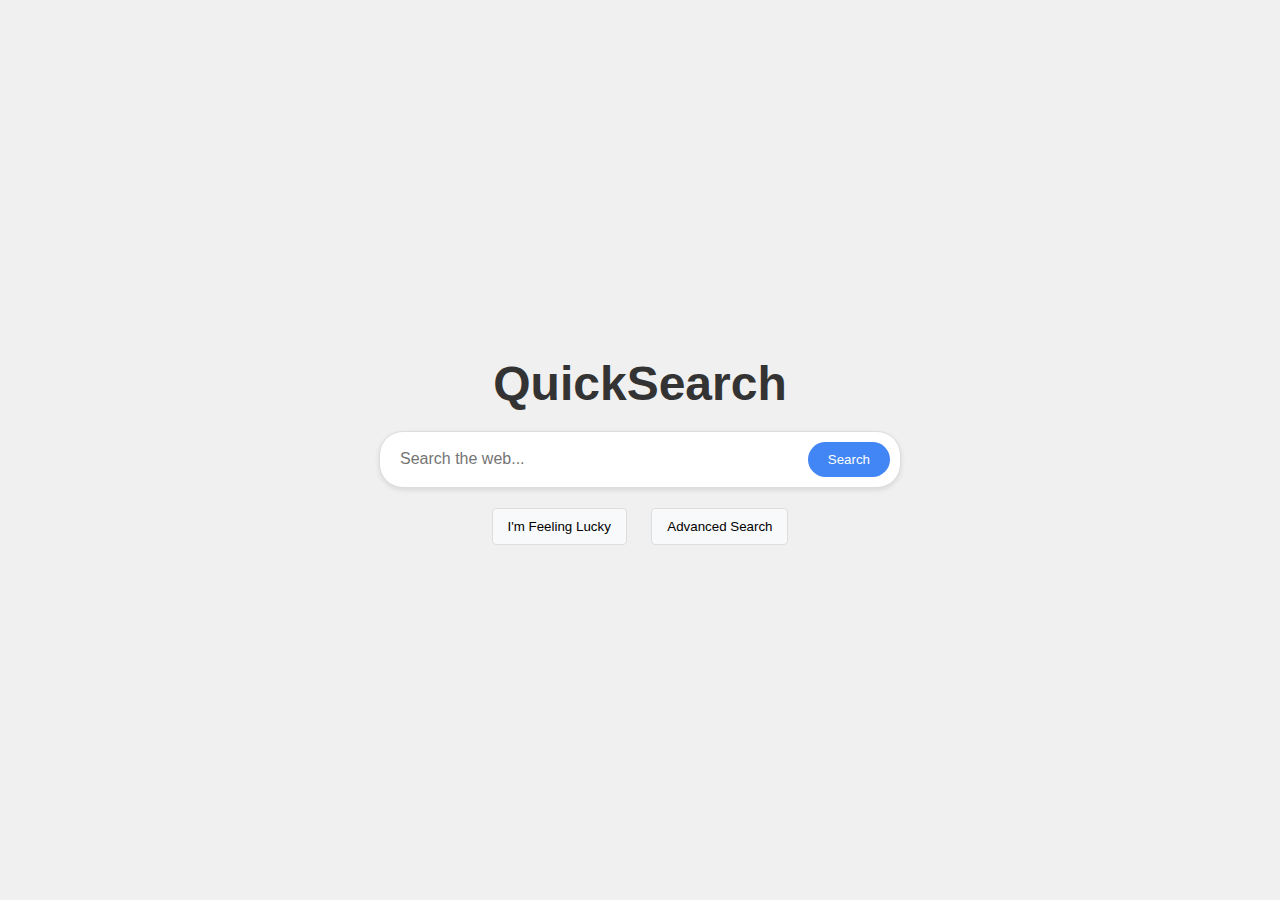
<file: index.html>
<!DOCTYPE html>
<html lang="en">
<head>
    <meta charset="UTF-8">
    <title>QuickSearch</title>
    <style>
        body {
            font-family: Arial, sans-serif;
            display: flex;
            flex-direction: column;
            align-items: center;
            justify-content: center;
            height: 100vh;
            margin: 0;
            background-color: #f0f0f0;
        }
        .logo {
            font-size: 48px;
            font-weight: bold;
            color: #333;
            margin-bottom: 20px;
        }
        .search-container {
            display: flex;
            width: 500px;
            border: 1px solid #ddd;
            border-radius: 24px;
            padding: 10px;
            background-color: white;
            box-shadow: 0 2px 5px rgba(0,0,0,0.1);
        }
        .search-input {
            flex-grow: 1;
            border: none;
            outline: none;
            font-size: 16px;
            padding: 0 10px;
        }
        .search-button {
            background-color: #4285f4;
            color: white;
            border: none;
            padding: 10px 20px;
            border-radius: 24px;
            cursor: pointer;
        }
        .buttons {
            margin-top: 20px;
        }
        .buttons button {
            margin: 0 10px;
            padding: 10px 15px;
            background-color: #f8f9fa;
            border: 1px solid #ddd;
            border-radius: 4px;
            cursor: pointer;
        }
    </style>
</head>
<body>
    <div class="logo">QuickSearch</div>
    <div class="search-container">
        <input type="text" class="search-input" placeholder="Search the web...">
        <button class="search-button">Search</button>
    </div>
    <div class="buttons">
        <button>I'm Feeling Lucky</button>
        <button>Advanced Search</button>
    </div>
</body>
</html>
</file>
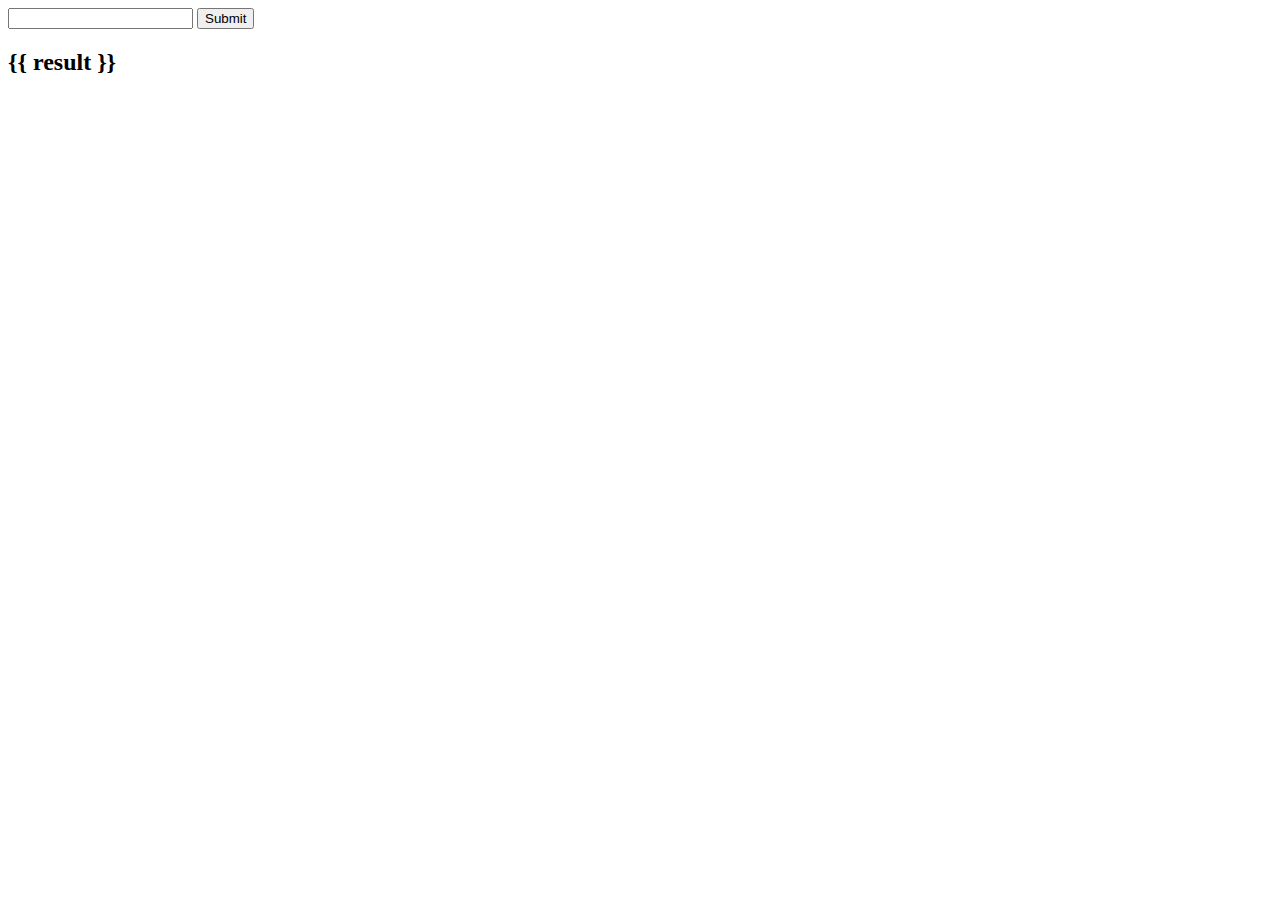
<file: templates/test.html>
<!doctype html>
<html>
  <head>
  </head>
  <body>
  	<form method="POST">
		<input type="text" name="question" required>
		<button type="submit">Submit</button>
	</form>
	<h2> {{ result }} </h2>
  </body>
</html>
</file>
